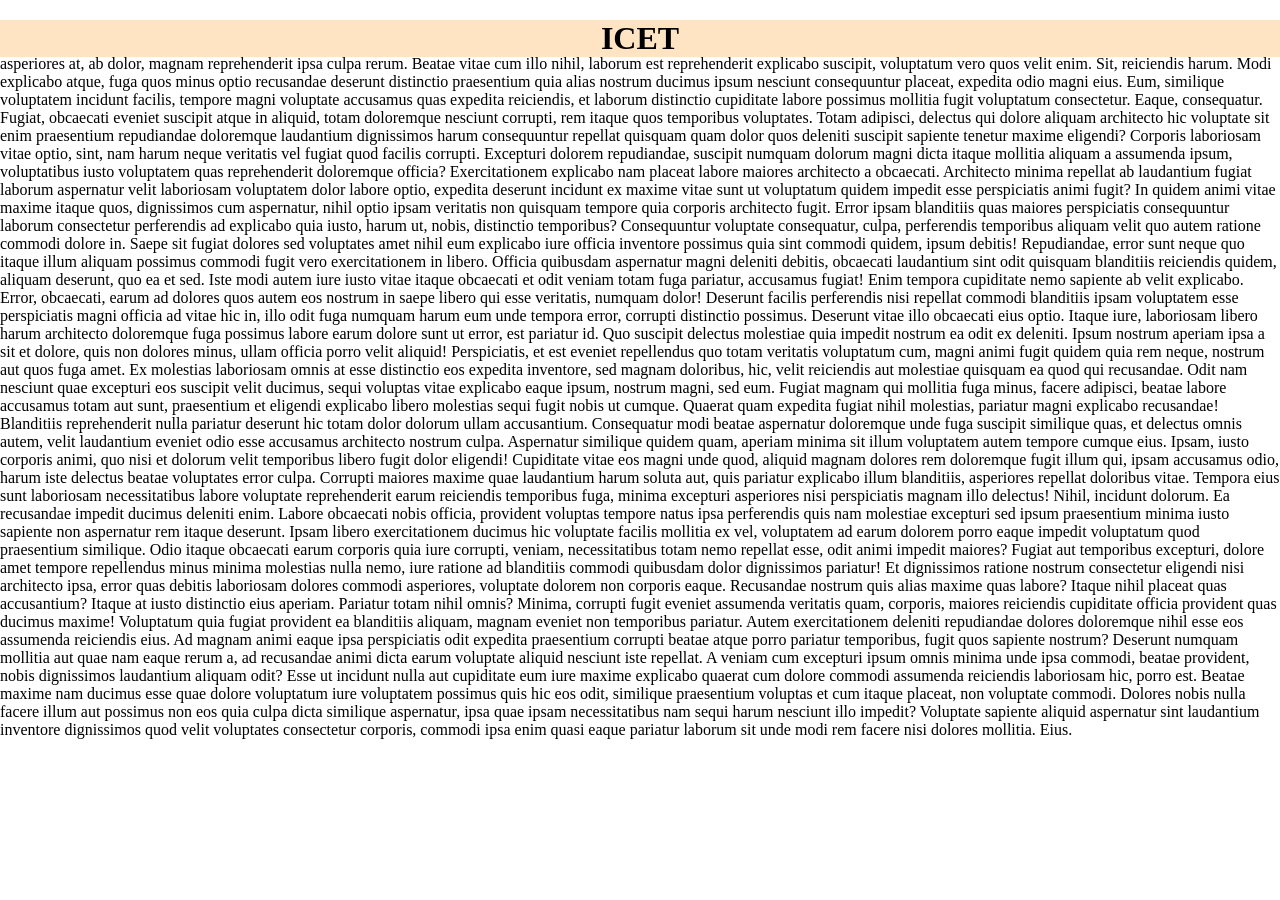
<file: index.html>
<!DOCTYPE html>
<html lang="en">

<head>
    <meta charset="UTF-8">
    <meta name="viewport" content="width=device-width, initial-scale=1.0">
    <title>Document</title>

    <link rel="stylesheet" href="css/style.css">
</head>

<body>

    <!--<h1>Hello</h1>

    <p>Lorem ipsum dolor sit amet consectetur adipisicing elit. Quas sint rem assumenda architecto magnam quasi,
        recusandae minima voluptate inventore sequi in asperiores facere quos quidem fugiat ab porro commodi omnis.</p>

    <h1 class="bg-color">How are you?</h1>

    <p id="bg-p-color">Lorem ipsum dolor sit amet consectetur adipisicing elit. Numquam voluptatum repellat doloremque atque quas
        delectus esse, blanditiis ut hic tempore, reiciendis ullam animi porro consectetur vel omnis. Officia,
        asperiores fugit!</p>

    <a href="about.html">About</a>-->

    <!--Css Properties-->

    <!--
    <h1 class="bg-h1-one">Home Page</h1>
    <h1 class="bg-h1-two">About Page</h1>
    -->

    <!--position-->
    <h1 class="title">ICET</h1>
    <!--<div id="box-1">1</div>
    <div id="box-2">2</div>-->

    <p>Lorem ipsum dolor sit amet, consectetur adipisicing elit. Maiores unde doloribus tenetur. Non consequuntur magni
        dignissimos omnis facere et voluptas nam voluptatem excepturi accusantium quos asperiores at, ab dolor, magnam
        reprehenderit ipsa culpa rerum. Beatae vitae cum illo nihil, laborum est reprehenderit explicabo suscipit,
        voluptatum vero quos velit enim. Sit, reiciendis harum. Modi explicabo atque, fuga quos minus optio recusandae
        deserunt distinctio praesentium quia alias nostrum ducimus ipsum nesciunt consequuntur placeat, expedita odio
        magni eius. Eum, similique voluptatem incidunt facilis, tempore magni voluptate accusamus quas expedita
        reiciendis, et laborum distinctio cupiditate labore possimus mollitia fugit voluptatum consectetur. Eaque,
        consequatur. Fugiat, obcaecati eveniet suscipit atque in aliquid, totam doloremque nesciunt corrupti, rem itaque
        quos temporibus voluptates. Totam adipisci, delectus qui dolore aliquam architecto hic voluptate sit enim
        praesentium repudiandae doloremque laudantium dignissimos harum consequuntur repellat quisquam quam dolor quos
        deleniti suscipit sapiente tenetur maxime eligendi? Corporis laboriosam vitae optio, sint, nam harum neque
        veritatis vel fugiat quod facilis corrupti. Excepturi dolorem repudiandae, suscipit numquam dolorum magni dicta
        itaque mollitia aliquam a assumenda ipsum, voluptatibus iusto voluptatem quas reprehenderit doloremque officia?
        Exercitationem explicabo nam placeat labore maiores architecto a obcaecati. Architecto minima repellat ab
        laudantium fugiat laborum aspernatur velit laboriosam voluptatem dolor labore optio, expedita deserunt incidunt
        ex maxime vitae sunt ut voluptatum quidem impedit esse perspiciatis animi fugit? In quidem animi vitae maxime
        itaque quos, dignissimos cum aspernatur, nihil optio ipsam veritatis non quisquam tempore quia corporis
        architecto fugit. Error ipsam blanditiis quas maiores perspiciatis consequuntur laborum consectetur perferendis
        ad explicabo quia iusto, harum ut, nobis, distinctio temporibus? Consequuntur voluptate consequatur, culpa,
        perferendis temporibus aliquam velit quo autem ratione commodi dolore in. Saepe sit fugiat dolores sed
        voluptates amet nihil eum explicabo iure officia inventore possimus quia sint commodi quidem, ipsum debitis!
        Repudiandae, error sunt neque quo itaque illum aliquam possimus commodi fugit vero exercitationem in libero.
        Officia quibusdam aspernatur magni deleniti debitis, obcaecati laudantium sint odit quisquam blanditiis
        reiciendis quidem, aliquam deserunt, quo ea et sed. Iste modi autem iure iusto vitae itaque obcaecati et odit
        veniam totam fuga pariatur, accusamus fugiat! Enim tempora cupiditate nemo sapiente ab velit explicabo. Error,
        obcaecati, earum ad dolores quos autem eos nostrum in saepe libero qui esse veritatis, numquam dolor! Deserunt
        facilis perferendis nisi repellat commodi blanditiis ipsam voluptatem esse perspiciatis magni officia ad vitae
        hic in, illo odit fuga numquam harum eum unde tempora error, corrupti distinctio possimus. Deserunt vitae illo
        obcaecati eius optio. Itaque iure, laboriosam libero harum architecto doloremque fuga possimus labore earum
        dolore sunt ut error, est pariatur id. Quo suscipit delectus molestiae quia impedit nostrum ea odit ex deleniti.
        Ipsum nostrum aperiam ipsa a sit et dolore, quis non dolores minus, ullam officia porro velit aliquid!
        Perspiciatis, et est eveniet repellendus quo totam veritatis voluptatum cum, magni animi fugit quidem quia rem
        neque, nostrum aut quos fuga amet. Ex molestias laboriosam omnis at esse distinctio eos expedita inventore, sed
        magnam doloribus, hic, velit reiciendis aut molestiae quisquam ea quod qui recusandae. Odit nam nesciunt quae
        excepturi eos suscipit velit ducimus, sequi voluptas vitae explicabo eaque ipsum, nostrum magni, sed eum. Fugiat
        magnam qui mollitia fuga minus, facere adipisci, beatae labore accusamus totam aut sunt, praesentium et eligendi
        explicabo libero molestias sequi fugit nobis ut cumque. Quaerat quam expedita fugiat nihil molestias, pariatur
        magni explicabo recusandae! Blanditiis reprehenderit nulla pariatur deserunt hic totam dolor dolorum ullam
        accusantium. Consequatur modi beatae aspernatur doloremque unde fuga suscipit similique quas, et delectus omnis
        autem, velit laudantium eveniet odio esse accusamus architecto nostrum culpa. Aspernatur similique quidem quam,
        aperiam minima sit illum voluptatem autem tempore cumque eius. Ipsam, iusto corporis animi, quo nisi et dolorum
        velit temporibus libero fugit dolor eligendi! Cupiditate vitae eos magni unde quod, aliquid magnam dolores rem
        doloremque fugit illum qui, ipsam accusamus odio, harum iste delectus beatae voluptates error culpa. Corrupti
        maiores maxime quae laudantium harum soluta aut, quis pariatur explicabo illum blanditiis, asperiores repellat
        doloribus vitae. Tempora eius sunt laboriosam necessitatibus labore voluptate reprehenderit earum reiciendis
        temporibus fuga, minima excepturi asperiores nisi perspiciatis magnam illo delectus! Nihil, incidunt dolorum. Ea
        recusandae impedit ducimus deleniti enim. Labore obcaecati nobis officia, provident voluptas tempore natus ipsa
        perferendis quis nam molestiae excepturi sed ipsum praesentium minima iusto sapiente non aspernatur rem itaque
        deserunt. Ipsam libero exercitationem ducimus hic voluptate facilis mollitia ex vel, voluptatem ad earum dolorem
        porro eaque impedit voluptatum quod praesentium similique. Odio itaque obcaecati earum corporis quia iure
        corrupti, veniam, necessitatibus totam nemo repellat esse, odit animi impedit maiores? Fugiat aut temporibus
        excepturi, dolore amet tempore repellendus minus minima molestias nulla nemo, iure ratione ad blanditiis commodi
        quibusdam dolor dignissimos pariatur! Et dignissimos ratione nostrum consectetur eligendi nisi architecto ipsa,
        error quas debitis laboriosam dolores commodi asperiores, voluptate dolorem non corporis eaque. Recusandae
        nostrum quis alias maxime quas labore? Itaque nihil placeat quas accusantium? Itaque at iusto distinctio eius
        aperiam. Pariatur totam nihil omnis? Minima, corrupti fugit eveniet assumenda veritatis quam, corporis, maiores
        reiciendis cupiditate officia provident quas ducimus maxime! Voluptatum quia fugiat provident ea blanditiis
        aliquam, magnam eveniet non temporibus pariatur. Autem exercitationem deleniti repudiandae dolores doloremque
        nihil esse eos assumenda reiciendis eius. Ad magnam animi eaque ipsa perspiciatis odit expedita praesentium
        corrupti beatae atque porro pariatur temporibus, fugit quos sapiente nostrum? Deserunt numquam mollitia aut quae
        nam eaque rerum a, ad recusandae animi dicta earum voluptate aliquid nesciunt iste repellat. A veniam cum
        excepturi ipsum omnis minima unde ipsa commodi, beatae provident, nobis dignissimos laudantium aliquam odit?
        Esse ut incidunt nulla aut cupiditate eum iure maxime explicabo quaerat cum dolore commodi assumenda reiciendis
        laboriosam hic, porro est. Beatae maxime nam ducimus esse quae dolore voluptatum iure voluptatem possimus quis
        hic eos odit, similique praesentium voluptas et cum itaque placeat, non voluptate commodi. Dolores nobis nulla
        facere illum aut possimus non eos quia culpa dicta similique aspernatur, ipsa quae ipsam necessitatibus nam
        sequi harum nesciunt illo impedit? Voluptate sapiente aliquid aspernatur sint laudantium inventore dignissimos
        quod velit voluptates consectetur corporis, commodi ipsa enim quasi eaque pariatur laborum sit unde modi rem
        facere nisi dolores mollitia. Eius.</p>
</body>

</html>
</file>
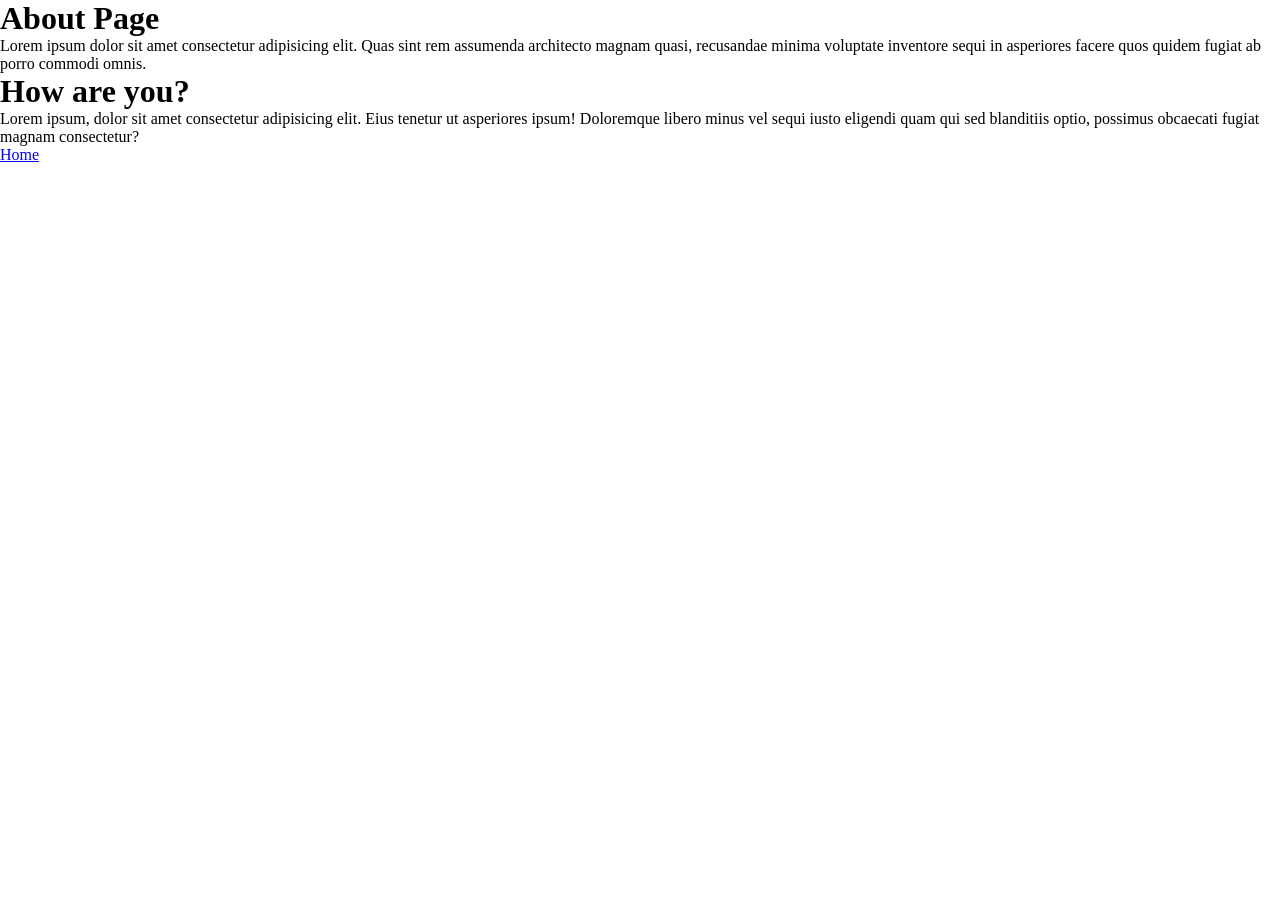
<file: about.html>
<!DOCTYPE html>
<html lang="en">

<head>
    <meta charset="UTF-8">
    <meta name="viewport" content="width=device-width, initial-scale=1.0">
    <title>About PAGE</title>


    <link rel="stylesheet" href="css/style.css">

</head>

<body>
    <h1>About Page</h1>

    <p>Lorem ipsum dolor sit amet consectetur adipisicing elit. Quas sint rem assumenda architecto magnam quasi,
        recusandae minima voluptate inventore sequi in asperiores facere quos quidem fugiat ab porro commodi omnis.</p>

    <h1 class="bg-color">How are you?</h1>

    <p id="bg-p-color">Lorem ipsum, dolor sit amet consectetur adipisicing elit. Eius tenetur ut asperiores ipsum! Doloremque libero
        minus vel sequi iusto eligendi quam qui sed blanditiis optio, possimus obcaecati fugiat magnam consectetur?</p>


    <a href="index.html">Home</a>

</body>

</html>
</file>
<file: css/style.css>
/**{
    margin: 0;
    padding: 0;
}

/*element selector*/
/* h1 {
    background-color: orange;
    color: blue;
    text-align: center;
}

p {
    background-color: blueviolet;
    
}

body{
    background-color: lightblue;
    font-family:cursive
}

.bg-color{
    background-color: black;
    color: white;

}*/

/* #bg-p-color{
    background-color: white;
}*/

/*css properties*/

/*{
    margin: 0;
}

.bg-h1-one{
    background-color: blue;
    color: white;
    text-align: center;
    /*padding: 50px;
    margin: 50px;
    border: 5px solid black;
    border-radius: 10px;
    letter-spacing: 5px;
}

/*.bg-h1-two{
    background-color: green;
    color: white;
    text-align: center;

    padding: 25px 50px 5px 80px; /*top right bottom left*/

   /* padding-top: 20px;
    padding-bottom: 10px;
    padding-left: 30px;
    padding-right: 50px;*/

   /* margin: 50px 100px 20px 15px; top right bottom left
}*/


/*body{
    background-image: url("../img/09015jwz-56de-1200x630.jpg");
    background-size: cover;
    background-repeat: no-repeat;
    background-attachment: fixed;
    background-position: center;
}*/

/*position*/

*{
    margin: 0;
}

.title{
    text-align: center;
    background-color: bisque;
    position: sticky;
    top: 20px;
    
}

#box-1{
    width: 100px;
    height: 100px;
    background-color: red;
    position: relative;
    
    
}

#box-2{
    width: 100px;
    height: 100px;
    background-color: blue;
    
   
}
</file>
